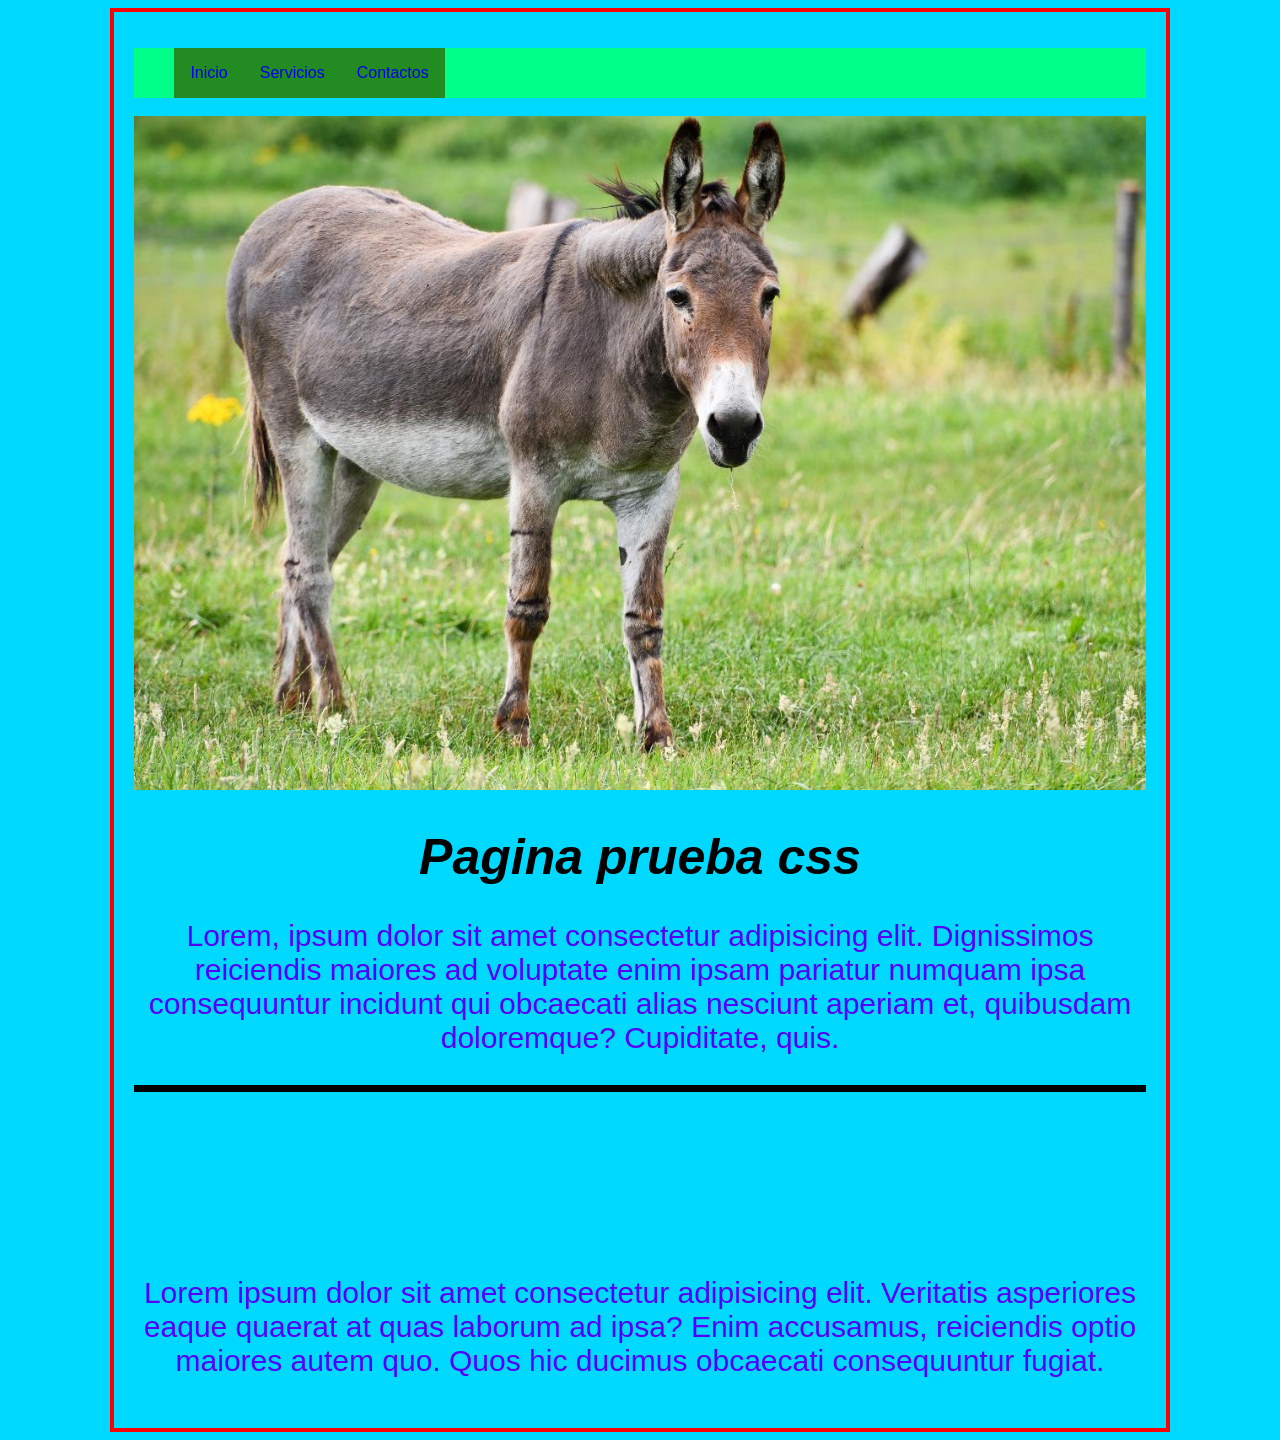
<file: index.html>
<!DOCTYPE html>
<html lang="en">
<head>
    <meta charset="UTF-8">
    <link rel="stylesheet" href="css/style.css">
    <meta name="viewport" content="width=device-width, initial-scale=1.0">
    <title>Practica Css</title>
</head>
<body>
    
    <div class="container">
        <header>
            <nav class="menu">
                <ul>
                    <li><a href="#">Inicio</a></li>
                    <li><a href="view/services.html">Servicios</a></li>
                    <li><a href="view/contact.html">Contactos</a></li>
                </ul>
            </nav>
        </header>
        <main>
            <br>
            <img src="img/nick.jpg" alt="nick">
            <div class="principal">
                <h1 class="Hola">Pagina prueba css</h1>
                <p>Lorem, ipsum dolor sit amet consectetur adipisicing elit. Dignissimos reiciendis maiores ad voluptate enim ipsam pariatur numquam ipsa consequuntur incidunt qui obcaecati alias nesciunt aperiam et, quibusdam doloremque? Cupiditate, quis.</p>
                <hr>
                <iframe width="100%" height="auto"
src="https://www.youtube.com/embed/ue9vBU0bjA4"
title="YouTube video player"
frameborder="0"
allow="accelerometer; autoplay; clipboard-write; encrypted-media; gyroscope; picture-in-picture"
allowfullscreen>
</iframe>
                <p>Lorem ipsum dolor sit amet consectetur adipisicing elit. Veritatis asperiores eaque quaerat at quas laborum ad ipsa? Enim accusamus, reiciendis optio maiores autem quo. Quos hic ducimus obcaecati consequuntur fugiat.</p>
            </div>
        </main>
        <footer>
        </footer>
        
</body>
</html>
</file>
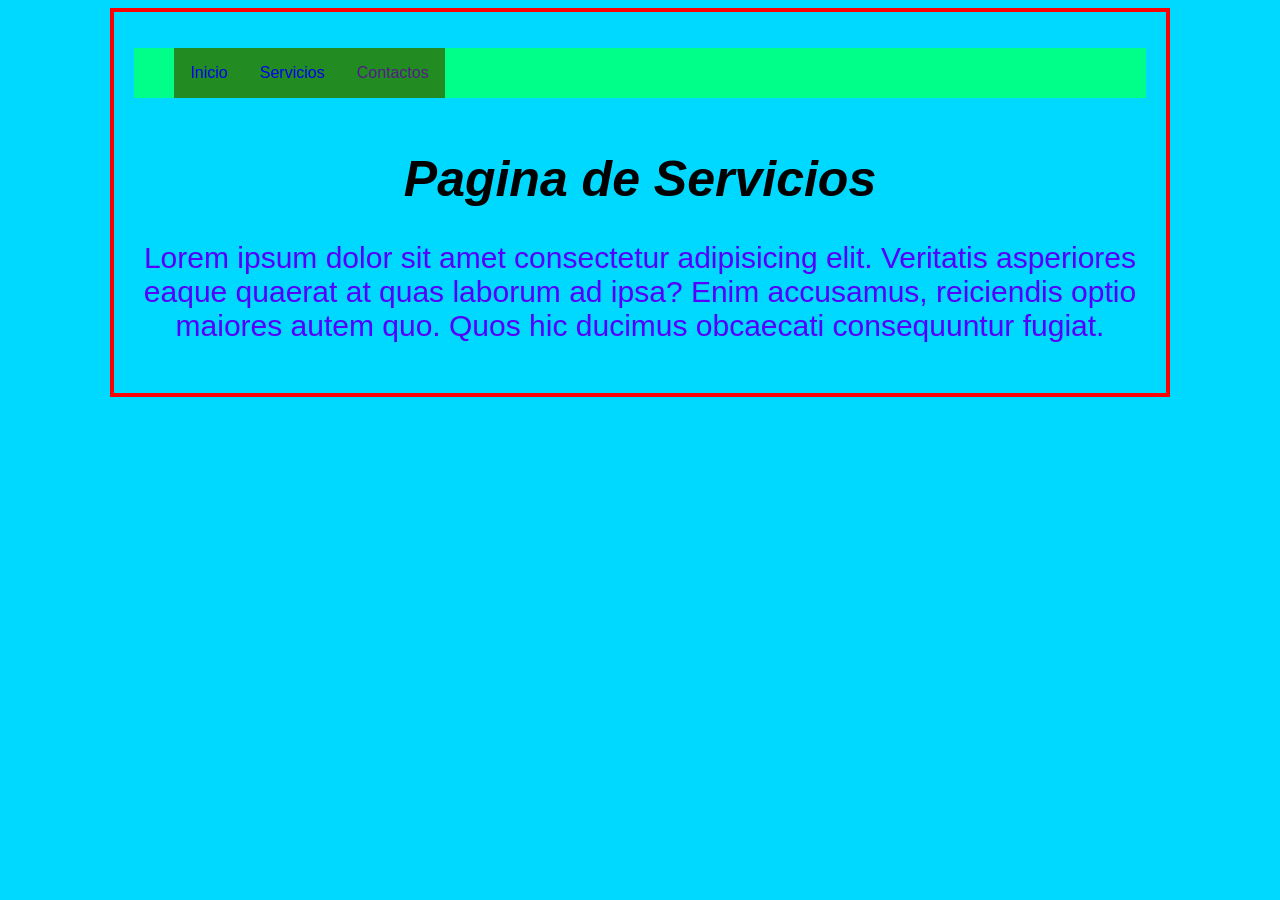
<file: pag/services.html>
<!DOCTYPE html>
<html lang="en">
<head>
    <meta charset="UTF-8">
    <link rel="stylesheet" href="../css/style.css">
    <meta name="viewport" content="width=device-width, initial-scale=1.0">
    <title>Practica Css</title>
</head> 
<body>
    
    <div class="container">
        <header>
            <nav class="menu">
                <ul>
                    <li><a href="../index.html">Inicio</a></li>
                    <li><a href="view/services.html">Servicios</a></li>
                    <li><a href="">Contactos</a></li>
                </ul>
            </nav>
        </header>
        <main>
            <br>
            <div class="principal">
                <h1 class="Hola">Pagina de Servicios</h1>
                <p>Lorem ipsum dolor sit amet consectetur adipisicing elit. Veritatis asperiores eaque quaerat at quas laborum ad ipsa? Enim accusamus, reiciendis optio maiores autem quo. Quos hic ducimus obcaecati consequuntur fugiat.</p>
            </div>
        </main>
        <footer>
        </footer>
        
</body>
</html>
</file>
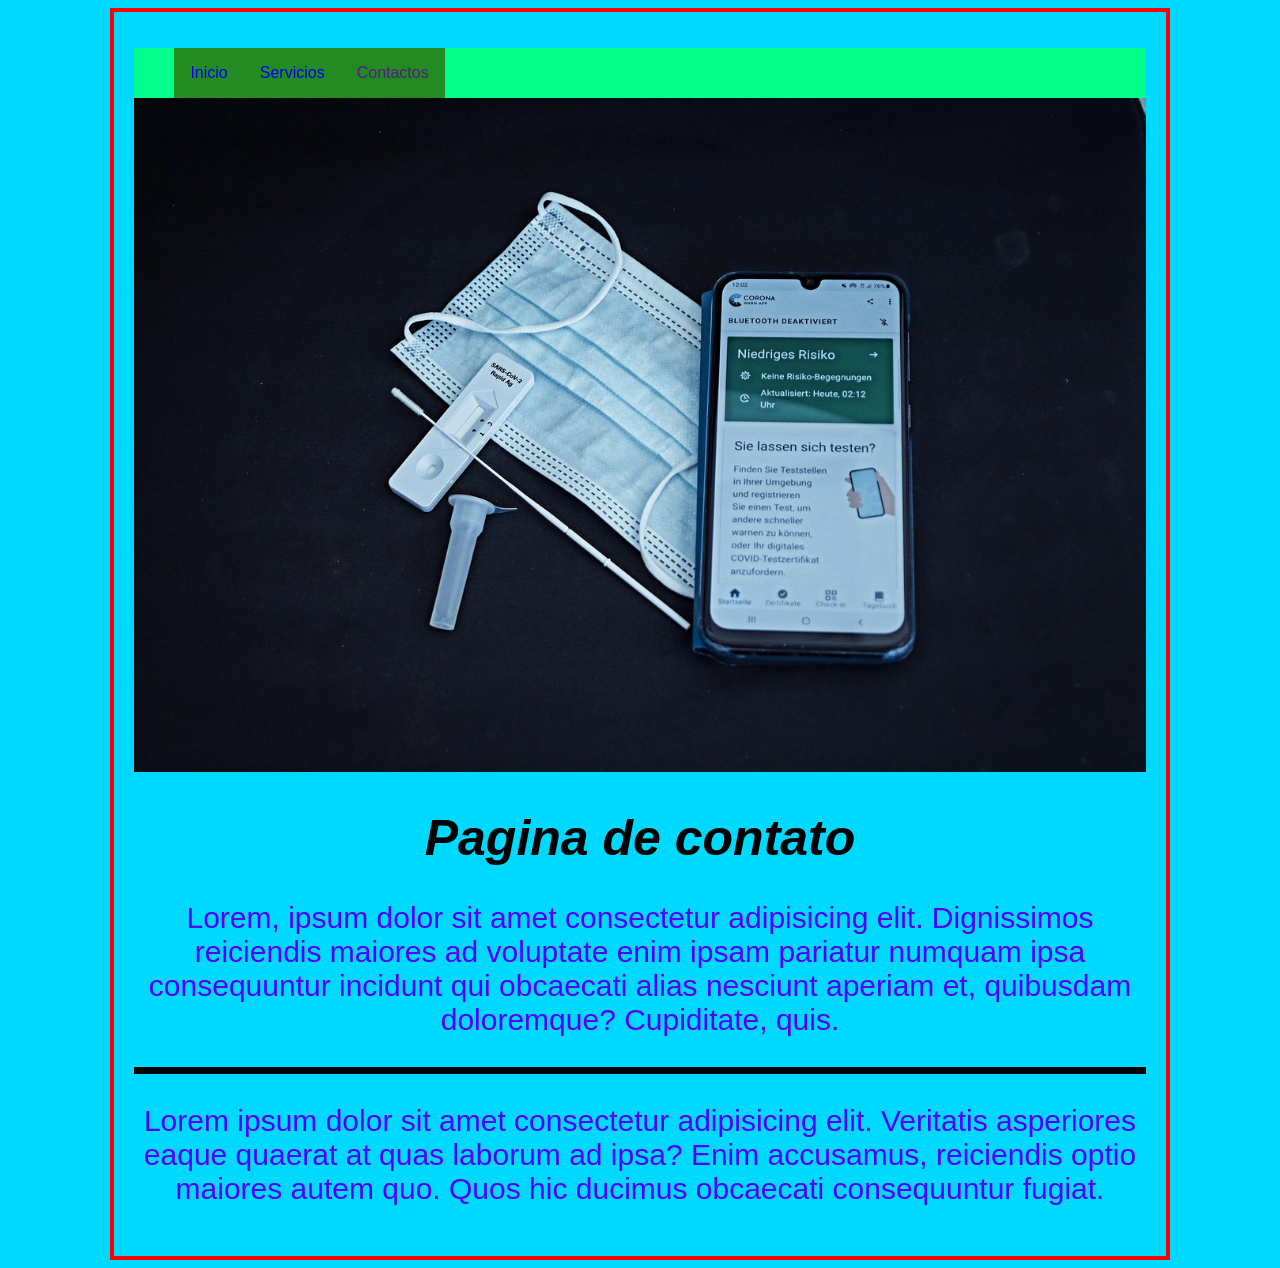
<file: view/contact.html>
<!DOCTYPE html>
<html lang="en">
<head>
    <meta charset="UTF-8">
    <link rel="stylesheet" href="../css/style.css">
    <meta name="viewport" content="width=device-width, initial-scale=1.0">
    <title>Practica Css</title>
</head>
<body>
    
    <div class="container">
        <header>
            <nav class="menu">
                <ul>
                    <li><a href="../index.html">Inicio</a></li>
                    <li><a href="../view/services.html">Servicios</a></li>
                    <li><a href="">Contactos</a></li>
                </ul>
            </nav>
        </header>
        <main>
            <img src="../img/img_contactos.jpeg" alt="nick">
            <br>
            <div class="principal">
                <h1 class="Hola">Pagina de contato</h1>
                <p>Lorem, ipsum dolor sit amet consectetur adipisicing elit. Dignissimos reiciendis maiores ad voluptate enim ipsam pariatur numquam ipsa consequuntur incidunt qui obcaecati alias nesciunt aperiam et, quibusdam doloremque? Cupiditate, quis.</p>
                <hr>
                <p>Lorem ipsum dolor sit amet consectetur adipisicing elit. Veritatis asperiores eaque quaerat at quas laborum ad ipsa? Enim accusamus, reiciendis optio maiores autem quo. Quos hic ducimus obcaecati consequuntur fugiat.</p>
            </div>
        </main>
        <footer>
        </footer>
        
</body>
</html>
</file>
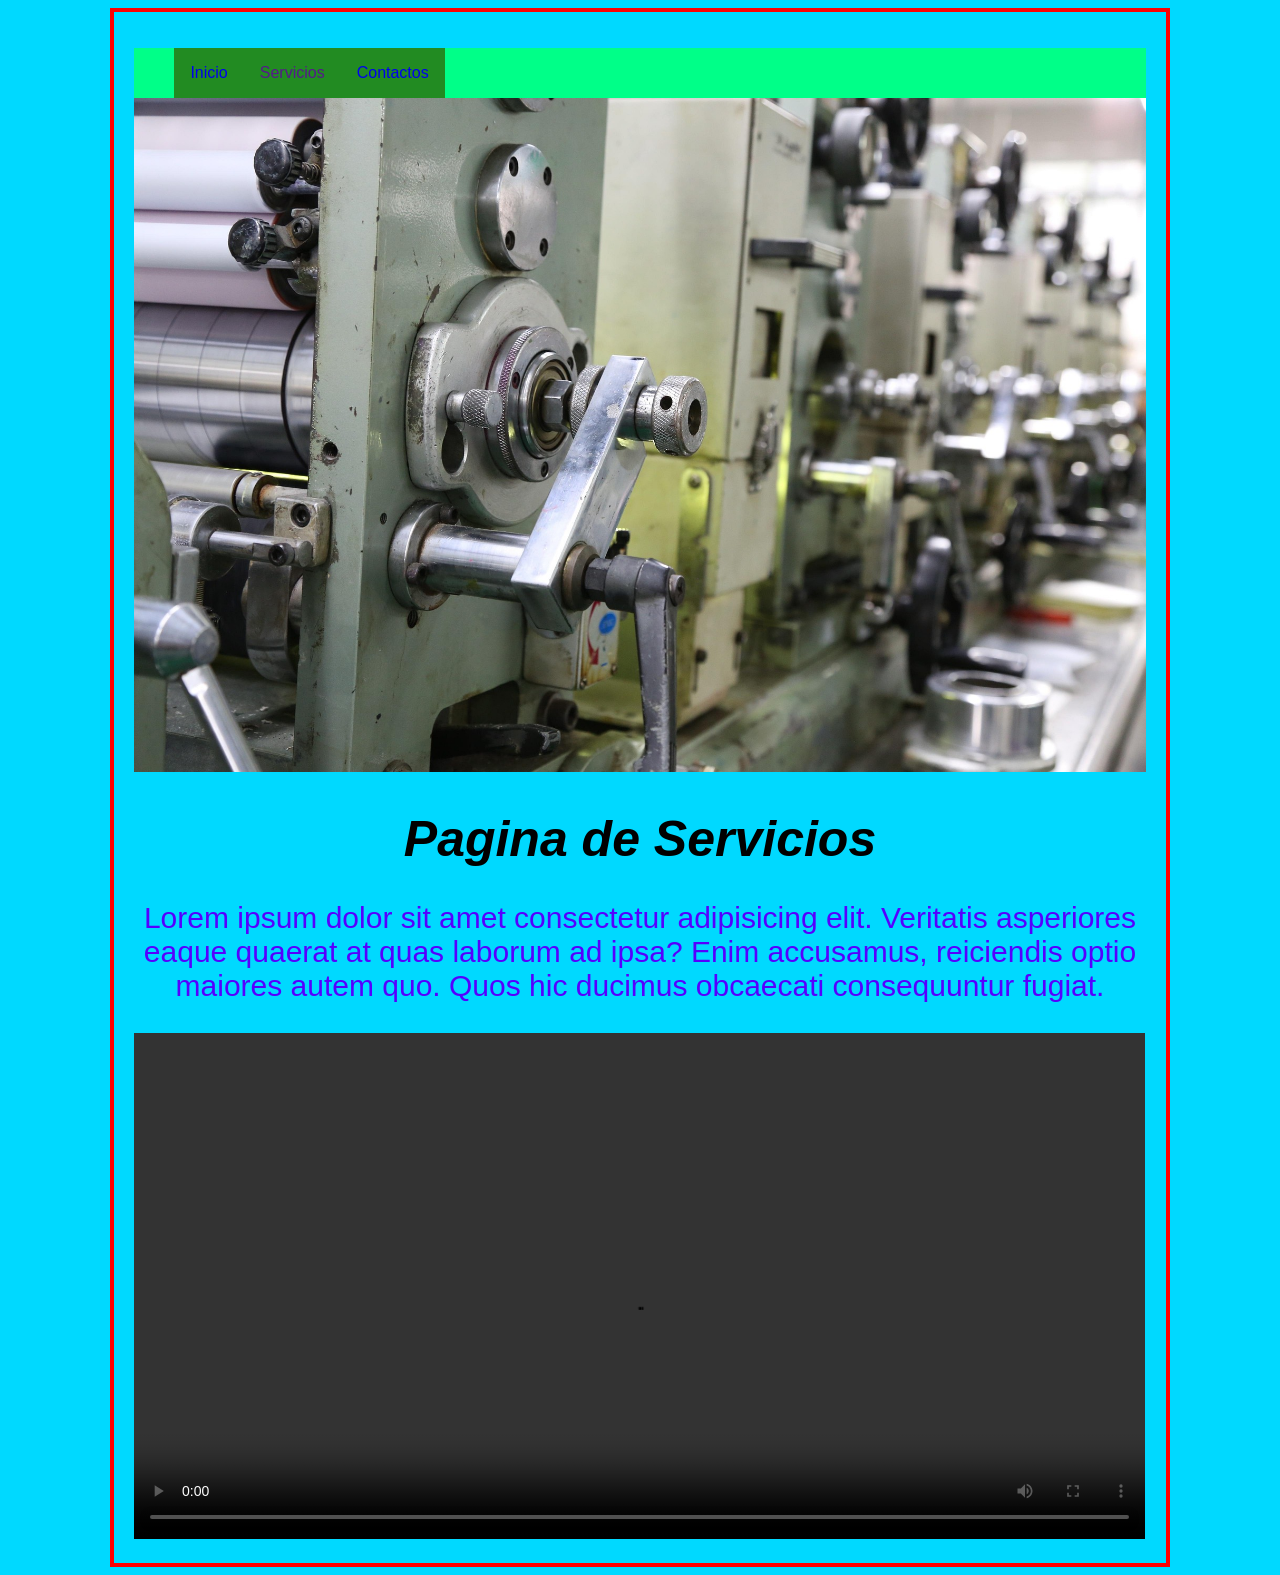
<file: view/services.html>
<!DOCTYPE html>
<html lang="en">
<head>
    <meta charset="UTF-8">
    <link rel="stylesheet" href="../css/style.css">
    <meta name="viewport" content="width=device-width, initial-scale=1.0">
    <title>Practica Css</title>
</head> 
<body>
    
    <div class="container">
        <header>
            <nav class="menu">
                <ul>
                    <li><a href="../index.html">Inicio</a></li>
                    <li><a href="">Servicios</a></li>
                    <li><a href="../view/contact.html">Contactos</a></li>
                </ul>
            </nav>
        </header>
        <main>
            <img src="../img/img_servicios.jpeg" alt="nick">
            <br>
            <div class="principal">
                <h1 class="Hola">Pagina de Servicios</h1>
                <p>Lorem ipsum dolor sit amet consectetur adipisicing elit. Veritatis asperiores eaque quaerat at quas laborum ad ipsa? Enim accusamus, reiciendis optio maiores autem quo. Quos hic ducimus obcaecati consequuntur fugiat.</p>
                <video src="../videos/video_servicios.mp4" autoplay loop controls width="100%"></video>
            </div>
        </main>
        <footer>
        </footer>
        
</body>
</html>
</file>
<file: css/style.css>
body {
    background-color: #00d9ff; 
    font-family: Arial;
    
}

p {
    color: #5500ff;
    font-size:30px;
    text-align: center;
    
}

.Hola{
    font-size:50px;
    text-align: center;
    font-style: italic;
}

.container {
    padding: 20px;
    text-align: justify;
    margin: auto;
    width: 80%;
    height: 40%;
    border: 4px solid red;
}
header{
    background-color: #00ff88;
    width: 100%;
    height: 50px;
}
hr {
    background-color: black;
    height: 7px;  
    width: 100%;
    margin: 0%;
    padding: 0%;
    border: none;    
}

.container main img{
    width: 100%;
}

.menu ul li{
    list-style: none;
    float: left;
}

.menu ul li a{
    text-decoration: none;
    display: block;
    background-color: forestgreen;
    padding: 16px;
}

.menu ul li a:hover{
    background-color: aqua;
}

img {
    width: 50%; 
    height: auto;
    
}
</file>
